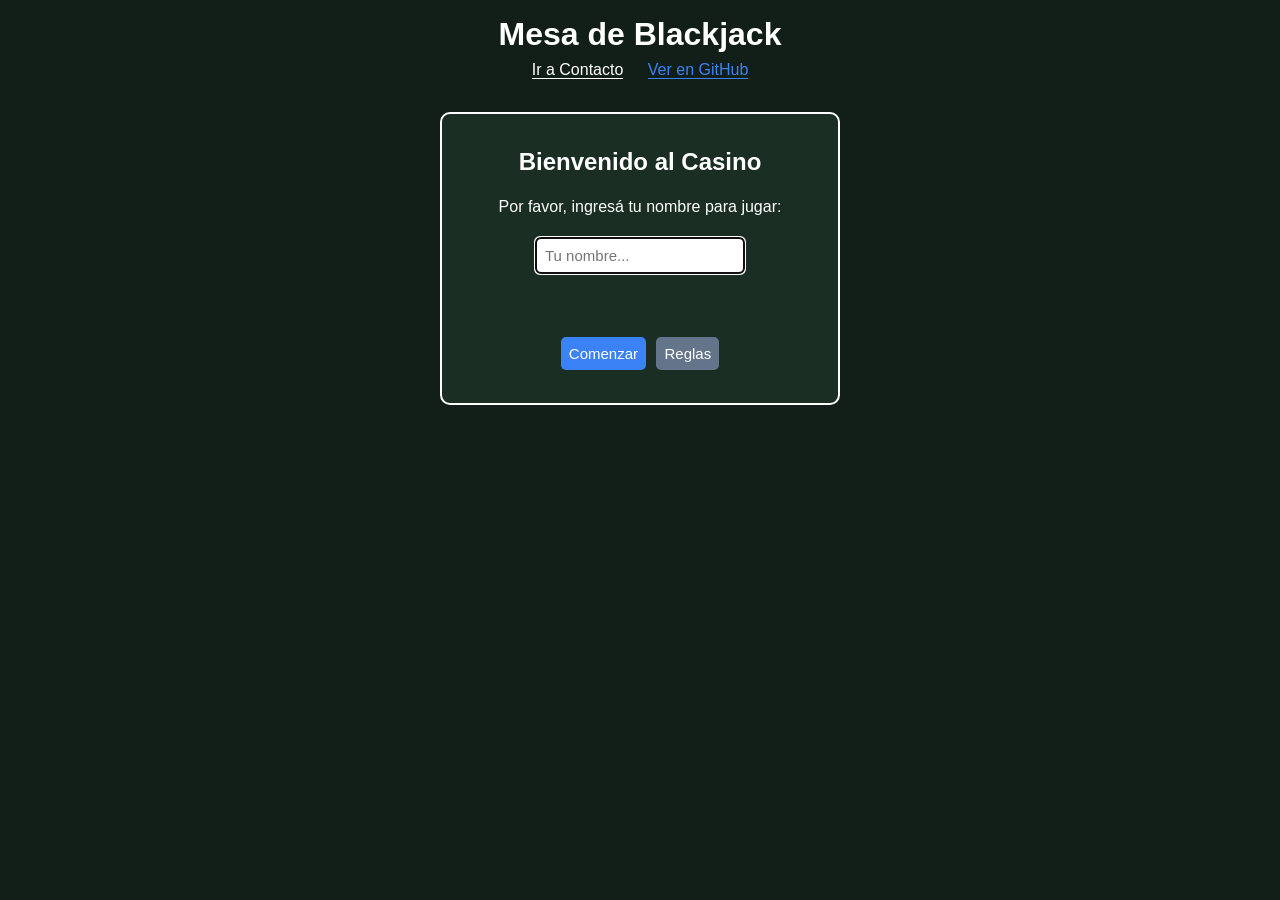
<file: index.html>
<!DOCTYPE html>
<html lang="es">
<head>
    <meta charset="UTF-8">
    <meta name="viewport" content="width=device-width, initial-scale=1.0">
    <title>Blackjack</title>
    <link rel="stylesheet" href="css/reset.css">
    <link rel="stylesheet" href="css/styles.css">
</head>
<body>

    <header>
        <h1>Mesa de Blackjack</h1>
        <div class="header-enlaces">
            <a href="contacto.html">Ir a Contacto</a>
            <a href="https://github.com/brunopignani/blackjack" target="_blank">Ver en GitHub</a>
        </div>
    </header>

    <section id="pantalla-inicio" class="caja-inicio">
        <h2>Bienvenido al Casino</h2>
        <p>Por favor, ingresá tu nombre para jugar:</p>
        <input type="text" id="input-nombre" placeholder="Tu nombre...">
        <p id="error-nombre" class="texto-error"></p>
        <button id="btn-comenzar">Comenzar</button>
        <button id="btn-reglas" class="btn-secundario">Reglas</button>
    </section>

    <section id="pantalla-reglas" class="caja-inicio oculto">
        <h2>Reglas y Controles</h2>
        <div class="caja-reglas">
            <p><strong>Objetivo:</strong> Sumar 21 puntos o estar más cerca que el casino sin pasarte.</p>
            <p><strong>Valores:</strong> Las figuras valen 10. El As vale 11 (o 1 si te pasás de 21).</p>
            <hr>
            <p><strong>Teclado:</strong></p>
            <ul>
                <li>Presioná <strong>[Enter]</strong> para Apostar.</li>
                <li>Presioná <strong>[→] (Flecha Derecha)</strong> para Pedir Carta.</li>
                <li>Presioná <strong>[←] (Flecha Izquierda)</strong> para Mantenerse.</li>
            </ul>
        </div>
        <button id="btn-volver-reglas">Volver</button>
    </section>

    <main id="pantalla-juego" class="mesa-casino oculto">

        <section class="area-crupier">
            <h2>Crupier</h2>
            <p>Puntaje: <span id="puntaje-crupier">0</span></p>
            <div id="cartas-crupier" class="contenedor-cartas"></div>
        </section>

        <section class="area-mensajes">
            <h3 id="mensaje-juez">Esperando apuesta para comenzar...</h3>
        </section>

        <section class="area-jugador">
            <h2 id="titulo-jugador">Tu Mano</h2>
            <p>Puntaje: <span id="puntaje-jugador">0</span></p>
            <div id="cartas-jugador" class="contenedor-cartas"></div>

            <div class="panel-control">
                <p>Saldo en cuenta: $<span id="saldo-jugador">500</span></p>

                <div id="zona-apuesta">
                    <input type="number" id="input-apuesta" placeholder="Monto a apostar (Ej: 50)" min="1">
                    <button id="btn-apostar">Apostar y Repartir</button>
                </div>

                <div id="zona-acciones">
                    <button id="btn-plantarse" disabled>Plantarse</button>
                    <button id="btn-pedir" disabled>Pedir Carta</button>
                </div>

                <div class="caja-historial">
                    <h3>Historial de Partidas</h3>
                    <ul id="lista-historial"></ul>
                </div>
            </div>
        </section>

    </main>
    <script src="js/motor.js"></script>
    <script src="js/juego.js"></script>
</body>
</html>
</file>
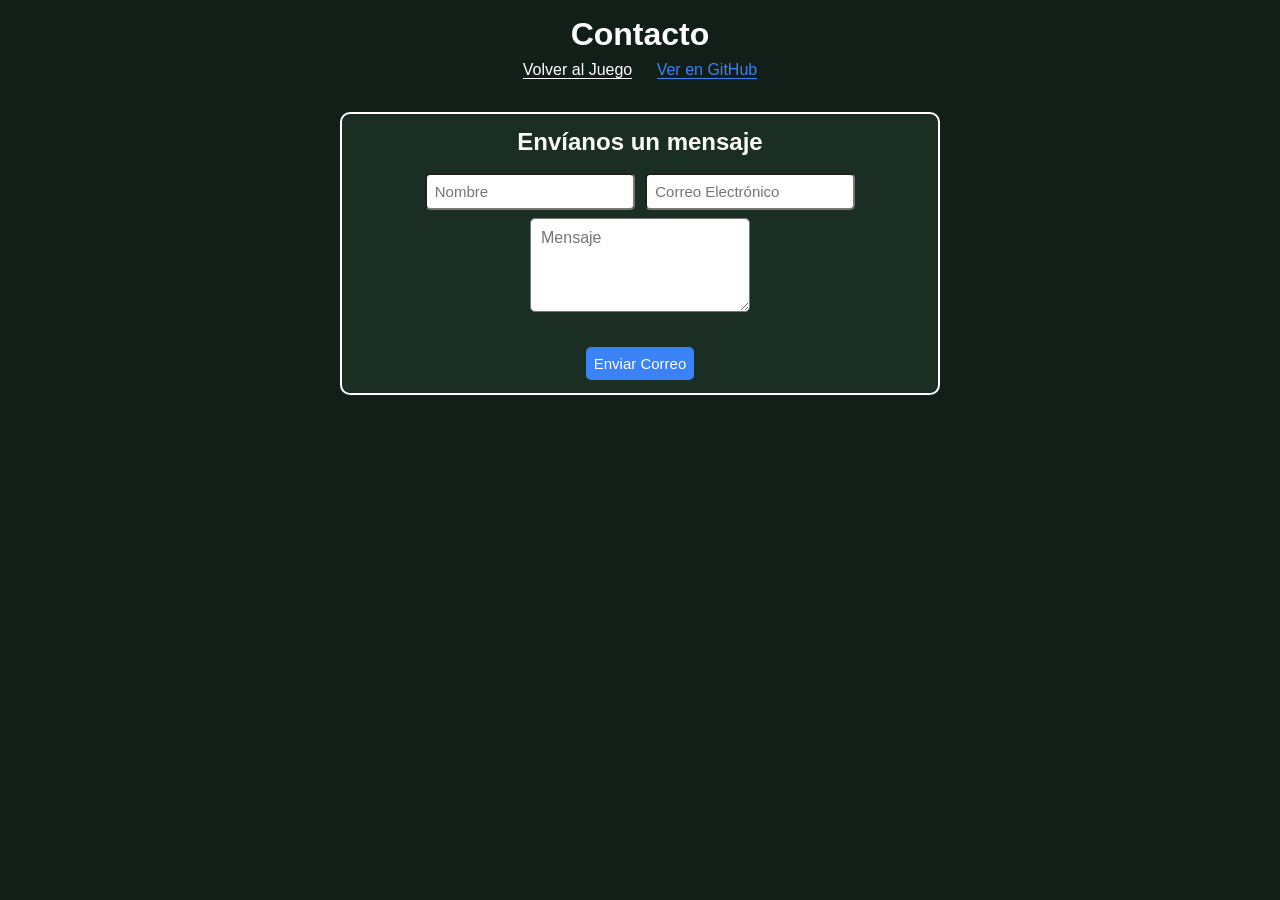
<file: contacto.html>
<!DOCTYPE html>
<html lang="es">
<head>
    <meta charset="UTF-8">
    <meta name="viewport" content="width=device-width, initial-scale=1.0">
    <title>Contacto - Blackjack</title>
    <link rel="stylesheet" href="css/reset.css">
    <link rel="stylesheet" href="css/styles.css">
</head>
<body>
    <header>
        <h1>Contacto</h1>
        <div class="header-enlaces">
            <a href="index.html">Volver al Juego</a>
            <a href="https://github.com/brunopignani/blackjack" target="_blank">Ver en GitHub</a>
        </div>
    </header>
    <main class="mesa-casino">
        <section class="area-jugador">
            <h2>Envíanos un mensaje</h2>
            <form id="formulario-contacto" class="panel-control">
                <input type="text" id="nombre-contacto" placeholder="Nombre">
                <input type="email" id="email-contacto" placeholder="Correo Electrónico">
                <textarea id="mensaje-contacto" class="input-contacto" placeholder="Mensaje" rows="4"></textarea>
                <p id="error-formulario" class="texto-error"></p>
                <button type="submit" id="btn-enviar">Enviar Correo</button>
            </form>
        </section>
    </main>
    <script src="js/contacto.js"></script>
</body>
</html>
</file>
<file: css/styles.css>
body {
    background-color: #121f18; 
    color: white; 
    font-family: Arial, sans-serif;
    display: flex;
    flex-direction: column; 
    align-items: center; 
    padding: 10px; 
    margin: 0; 
}
header {
    margin-bottom: 10px;
    text-align: center; 
}
.mesa-casino {
    width: 100%;
    max-width: 600px; 
    text-align: center;
}
.area-crupier, .area-mensajes, .area-jugador {
    background-color: #1a2e23; 
    border: 2px solid white;
    border-radius: 10px;
    padding: 10px; 
    margin-bottom: 10px; 
}
.area-mensajes {
    background-color: #0f172a; 
}
.contenedor-cartas {
    display: flex;
    justify-content: center;
    margin-top: 10px;
    min-height: 105px; 
}
.carta-fisica {
    background-color: white;
    color: black;
    width: 70px; 
    height: 100px; 
    border: 1px solid black;
    border-radius: 5px;
    display: flex;
    justify-content: center; 
    align-items: center; 
    font-size: 20px; 
    font-weight: bold;
    margin: 0 5px; 
}
.panel-control {
    margin-top: 10px;
}
input, button {
    padding: 8px; 
    font-size: 15px;
    margin: 3px;
    border-radius: 5px;
}
button {
    background-color: #3b82f6; 
    color: white;
    border: none;
    cursor: pointer;
}
button:disabled {
    background-color: gray;
    cursor: not-allowed;
}
.caja-inicio {
    background-color: #1a2e23;
    border: 2px solid white;
    border-radius: 10px;
    padding: 30px;
    text-align: center;
    width: 100%;
    max-width: 400px;
}
.caja-inicio p {
    margin: 15px 0;
}
.texto-error {
    color: #ef4444; 
    font-weight: bold;
    min-height: 20px; 
}
.oculto {
    display: none;
}
.header-enlaces {
    margin-bottom: 20px; 
    text-align: center;
}
.header-enlaces a {
    text-decoration: none; 
    margin: 0 10px; 
    border-bottom: 1px solid;
}
.header-enlaces a:first-child {
    color: white; 
    border-color: white;
}
.header-enlaces a:last-child {
    color: #3b82f6; 
    border-color: #3b82f6;
}
.btn-secundario {
    background-color: #64748b; 
    margin-top: 10px;
}
.caja-reglas {
    text-align: left; 
    font-size: 15px; 
    margin-bottom: 20px;
}
.caja-reglas hr {
    border-color: #555; 
    margin: 15px 0;
}
.caja-reglas ul {
    margin-top: 10px;
    padding-left: 20px; 
}
.caja-historial {
    margin-top: 20px; 
    background-color: #0f172a; 
    padding: 15px; 
    border-radius: 5px; 
    border: 1px solid white;
}
.caja-historial h3 {
    margin: 0 0 10px 0; 
    font-size: 18px;
}
.caja-historial ul {
    list-style-type: none; 
    padding: 0; 
    margin: 0; 
    max-height: 120px; 
    overflow-y: auto; 
    text-align: left; 
    font-size: 14px;
}
.input-contacto {
    padding: 10px; 
    font-size: 16px; 
    margin: 5px; 
    border-radius: 5px; 
    width: 220px; 
    font-family: Arial, sans-serif;
}

.item-historial {
    padding: 5px 0;
    border-bottom: 1px solid #333;
}
.historial-ganado {
    color: #4ade80;
}
.historial-perdido {
    color: #ef4444;
}
.historial-empate {
    color: #9ca3af;
}


.carta-roja {
    color: red;
}
.mensaje-ganador {
    background-color: darkgreen;
}
.mensaje-perdedor {
    background-color: darkred;
}
.mensaje-empate {
    background-color: dimgray;
}

@media screen and (max-width: 480px) {
    .mesa-casino {
        width: 100%;
        padding: 5px;
    }
    .carta-fisica {
        width: 50px; 
        height: 75px;
        font-size: 16px;
    }
    #zona-apuesta input, #zona-apuesta button {
        width: 100%; 
        margin-bottom: 5px;
    }
    #zona-acciones button {
        width: 100%;
        margin-bottom: 5px;
    }
}
</file>
